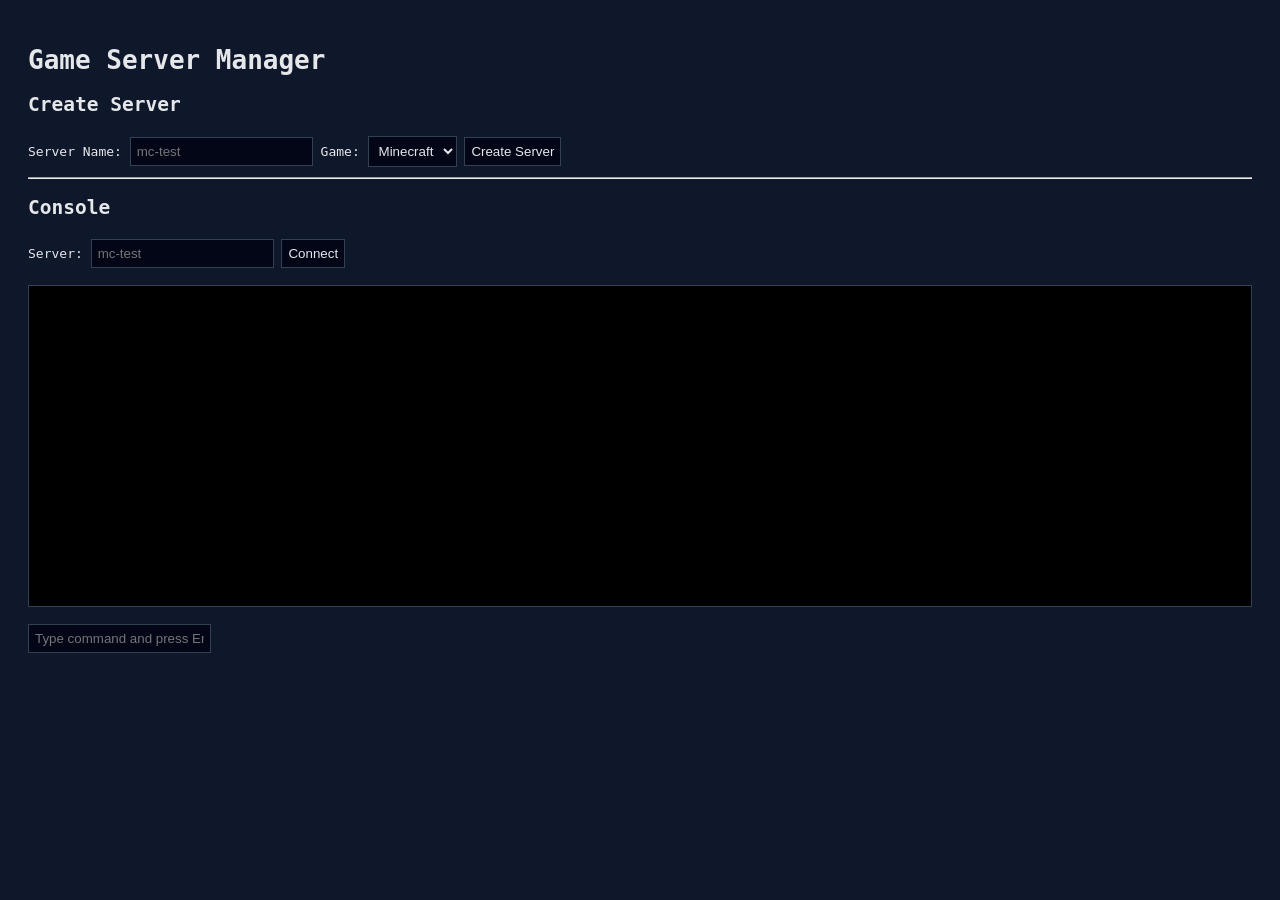
<file: app/web/index.html>
<!DOCTYPE html>
<html lang="en">
<head>
  <meta charset="UTF-8">
  <title>Game Server Manager</title>
  <link rel="stylesheet" href="style.css">
</head>
<body>

<h1>Game Server Manager</h1>

<section>
  <h2>Create Server</h2>

  <label>
    Server Name:
    <input id="server-name" placeholder="mc-test">
  </label>

  <label>
    Game:
    <select id="game">
      <option value="minecraft">Minecraft</option>
    </select>
  </label>

  <button onclick="createServer()">Create Server</button>
</section>

<hr>

<section>
  <h2>Console</h2>

  <label>
    Server:
    <input id="console-server" placeholder="mc-test">
  </label>

  <button onclick="connectConsole()">Connect</button>

  <pre id="console"></pre>

  <input
    id="command"
    placeholder="Type command and press Enter"
    onkeydown="handleCommand(event)"
  >
</section>

<script src="app.js"></script>
</body>
</html>
</file>
<file: app/web/style.css>
body {
  background: #0f172a;
  color: #e5e7eb;
  font-family: monospace;
  padding: 20px;
}

input, select, button {
  background: #020617;
  color: #e5e7eb;
  border: 1px solid #334155;
  padding: 6px;
  margin: 4px 0;
}

button {
  cursor: pointer;
}

pre {
  background: black;
  color: #22c55e;
  height: 300px;
  overflow-y: auto;
  padding: 10px;
  border: 1px solid #334155;
}
</file>
